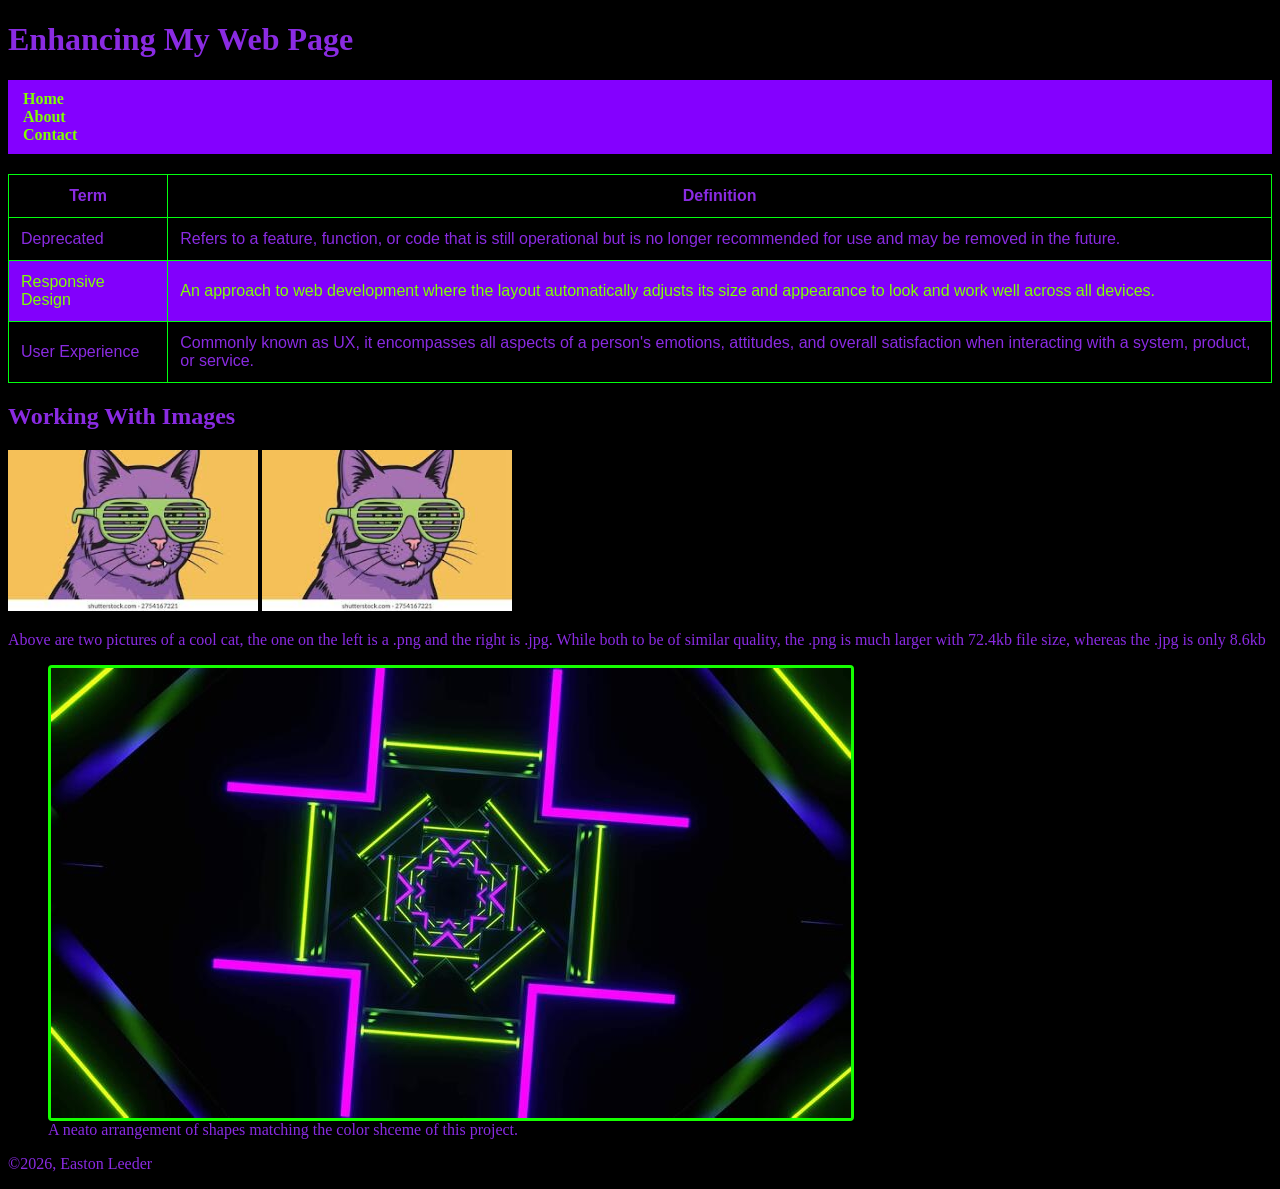
<file: index.html>
<!DOCTYPE html>
<html lang="en">
<head>
    <!--Author:Easton Leeder-->
    <!--6/8/2026-->
    <meta charset="UTF-8">
    <meta name="viewport" content="width=device-width, initial-scale=1.0">
    <title>Enhancing My Web Page</title>
    <link rel="stylesheet" href="styles/main.css">
    <style>
        body {
            background-color: black;
            color:blueviolet
        }
        table {
            width: 100%;
            border-collapse: collapse;
            font-family: Arial, sans-serif;
            margin-top: 20px
        }
        th, td {
            border: 1px solid #02ff0f;
            padding: 12px;
            text-align:"left";
        }
        th {
            background-color: black;
            color:blueviolet
        }
        tbody tr:nth-child(even) {
            background-color: rgb(130, 0, 252);
            color:chartreuse
        }
    </style>
</head>
<body>
    <header>
        <h1>Enhancing My Web Page</h1>

        <nav>
            <ul>
                <li><a href="index.html">Home</a></li>
                <li><a href="about.html">About</a></li>
                <li><a href="contact.html">Contact</a></li>
            </ul>
        </nav>

    <table>
  <thead>
    <tr>
      <th>Term</th>
      <th>Definition</th>
    </tr>
  </thead>
  <tbody>

    <tr>
      <td>Deprecated</td>
      <td>Refers to a feature, function, or code that is still operational but is no longer recommended for use and may be removed in the future.</td>
    </tr>
    
    <tr>
      <td>Responsive Design</td>
      <td>An approach to web development where the layout automatically adjusts its size and appearance to look and work well across all devices.</td>
    </tr>
    
    <tr>
      <td>User Experience</td>
      <td>Commonly known as UX, it encompasses all aspects of a person's emotions, attitudes, and overall satisfaction when interacting with a system, product, or service.</td>
    </tr>
  
</tbody>
</table>
    </header>
    <main>
        <section id="Home">
            <h2>Working With Images</h2>
        </section>
    <style>
        .resize-250 {
            max-width: 250px;
            max-height: 250px;
            object-fit:contain;
        }
    </style>
<img src="media/purple_cat.png" class="resize-250" alt="purple_cat.png">

<img src="media/purple_cat_green_sunglasses.jpg" class="resize-250" alt="purple_cat_green_sunglasses.jpg">
<p>Above are two pictures of a cool cat, the one on the left is a .png and the right is .jpg. While both to be of similar quality, the .png is much larger with 72.4kb file size, whereas the .jpg is only 8.6kb</p>
<figure>
    <img src="media/icon.jpg" class="bordered-image" alt="purple_and_neon_green_shapes">
    <figcaption>A neato arrangement of shapes matching the color shceme of this project.</figcaption>
</figure>
    </main>    
    <footer>
        <p>©2026, Easton Leeder</p>
    </footer>
</body>
</html>
</file>
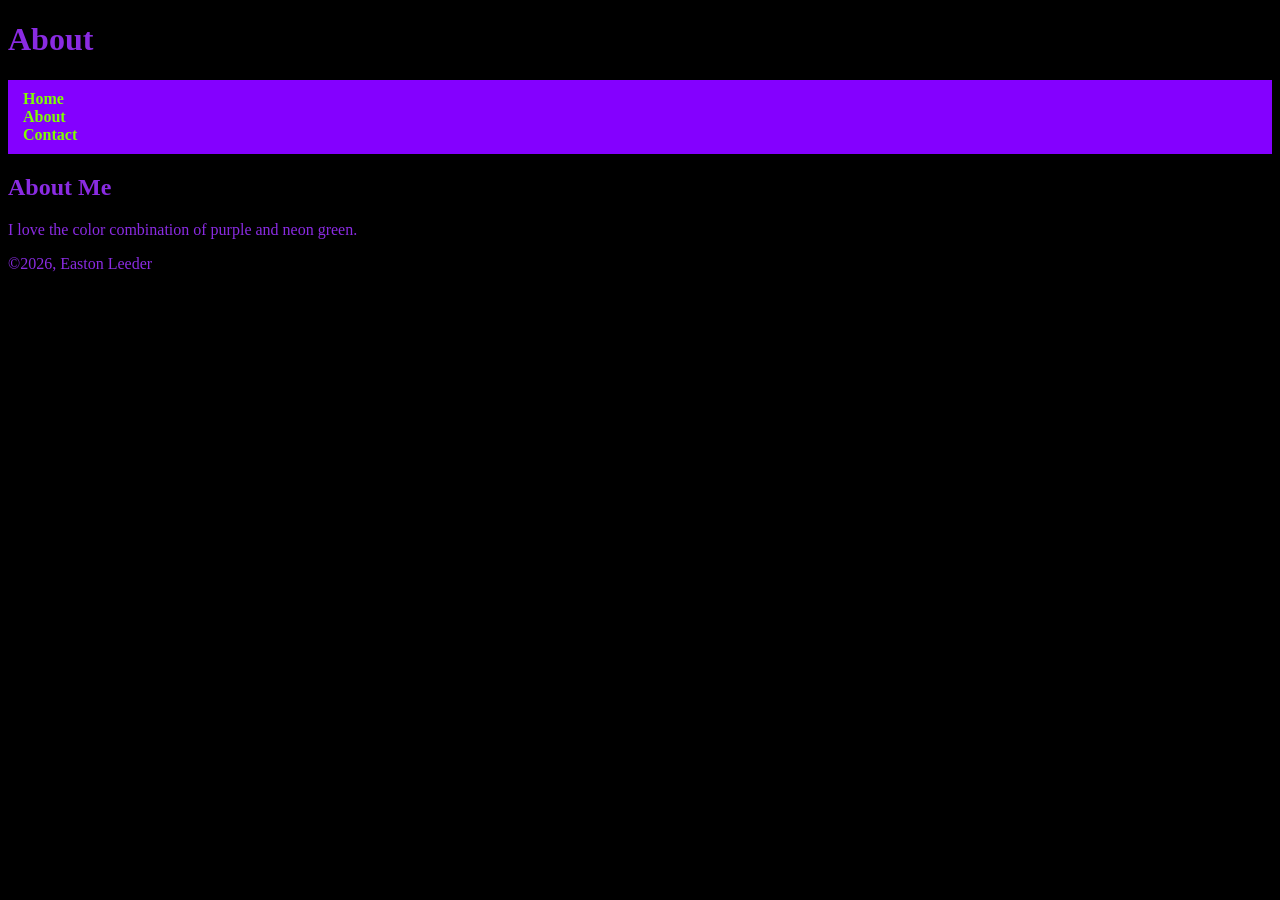
<file: about.html>
<!DOCTYPE html>
<html lang="en">
<head>
    <!--Author:Easton Leeder-->
    <!--6/8/2026-->
    <meta charset="UTF-8">
    <meta name="viewport" content="width=device-width, initial-scale=1.0">
    <title>Enhancing My Web Page</title>
    <link rel="stylesheet" href="styles/main.css">
     <style>
        body {
            background-color: black;
            color:blueviolet
        }
    </style>
</head>
<body>
    <header>
        <h1>About</h1>

        <nav>
            <ul>
                <li><a href="index.html">Home</a></li>
                <li><a href="#about.html">About</a></li>
                <li><a href="contact.html">Contact</a></li>
            </ul>
        </nav>
    </header>
    <main>
        <section id="about">
            <h2>About Me</h2>
            <p>I love the color combination of purple and neon green.</p>

        </section>
    </main>
    <footer>
        <p>©2026, Easton Leeder</p>
    </footer>
</body>
</html>
</file>
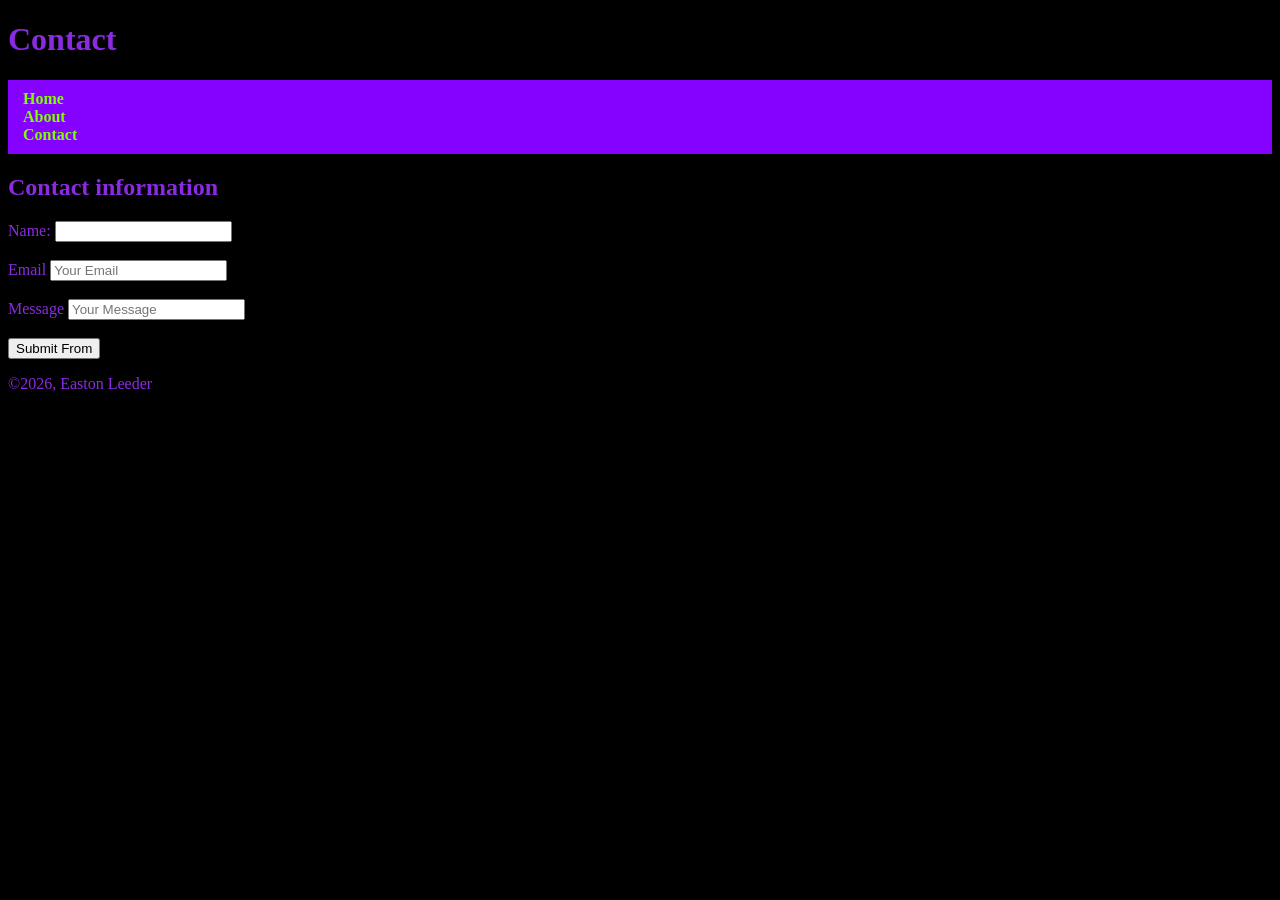
<file: contact.html>
<!DOCTYPE html>
<html lang="en">
<head>
    <!--Author:Easton Leeder-->
    <!--6/8/2026-->
    <meta charset="UTF-8">
    <meta name="viewport" content="width=device-width, initial-scale=1.0">
    <title>Enhancing My Web Page</title>
    <link rel="stylesheet" href="styles/main.css">
     <style>
        body {
            background-color: black;
            color:blueviolet
        }
    </style>
</head>
<body>
    <header>
        <h1>Contact</h1>

        <nav>
            <ul>
                <li><a href="index.html">Home</a></li>
                <li><a href="about.html">About</a></li>
                <li><a href="#contact.html">Contact</a></li>
            </ul>
        </nav>
    </header>
    <main>
        <section id="contact">
            <h2>Contact information</h2>

            <form id="contactForm" action="#" method="POST">

                <div>
                    <lable for="userName">Name:</lable>
                    <input type="text" id="userName" name="userName" placeholder=""Your Name" required>
                </div>
                <br>
                <div>
                    <label for="userEmail">Email</label>
                    <input type="email" id="userEmail" name="userEmail" placeholder="Your Email" required>
                </div>
                <br>
                <div>
                    <label for="userMessage">Message</label>
                    <input type="text" id="userMessage" name="userMessage" placeholder="Your Message" required>
                </div>
                <br>
                <div>
                    <input type="button" value="Submit From" onclick="validateAndSubmit()">
                </div>
            </form>
             <script>
        function validateAndSubmit() {
            const form = document.getElementById('contactForm');
            
            if (form.checkValidity()) {
                alert('Form submitted successfully!');
                form.submit(); 
            } else {
                form.reportValidity();
            }
        }
    </script>

        </section>
    </main>
    <footer>
        <p>©2026, Easton Leeder</p>
    </footer>
</body>
</html>
</file>
<file: styles/main.css>
nav{
    background-color: rgb(132, 0, 255);
    padding: 10px 15px
}

ul li a {
    color: chartreuse;
}

nav ul {
    list-style-type: none;
    padding: 0;
    margin: 0;
}

nav ul li:hover {
    background-color:black;
    color:chartreuse;
    cursor: pointer;
}

nav ul li a {
    text-decoration: none;
    font-weight: bold;
    color:chartreuse
}

.bordered-image {
    border: 3px solid rgb(21, 255, 0);
    border-radius: 4px;
    display: block;
    max-width: 100%
}
</file>
